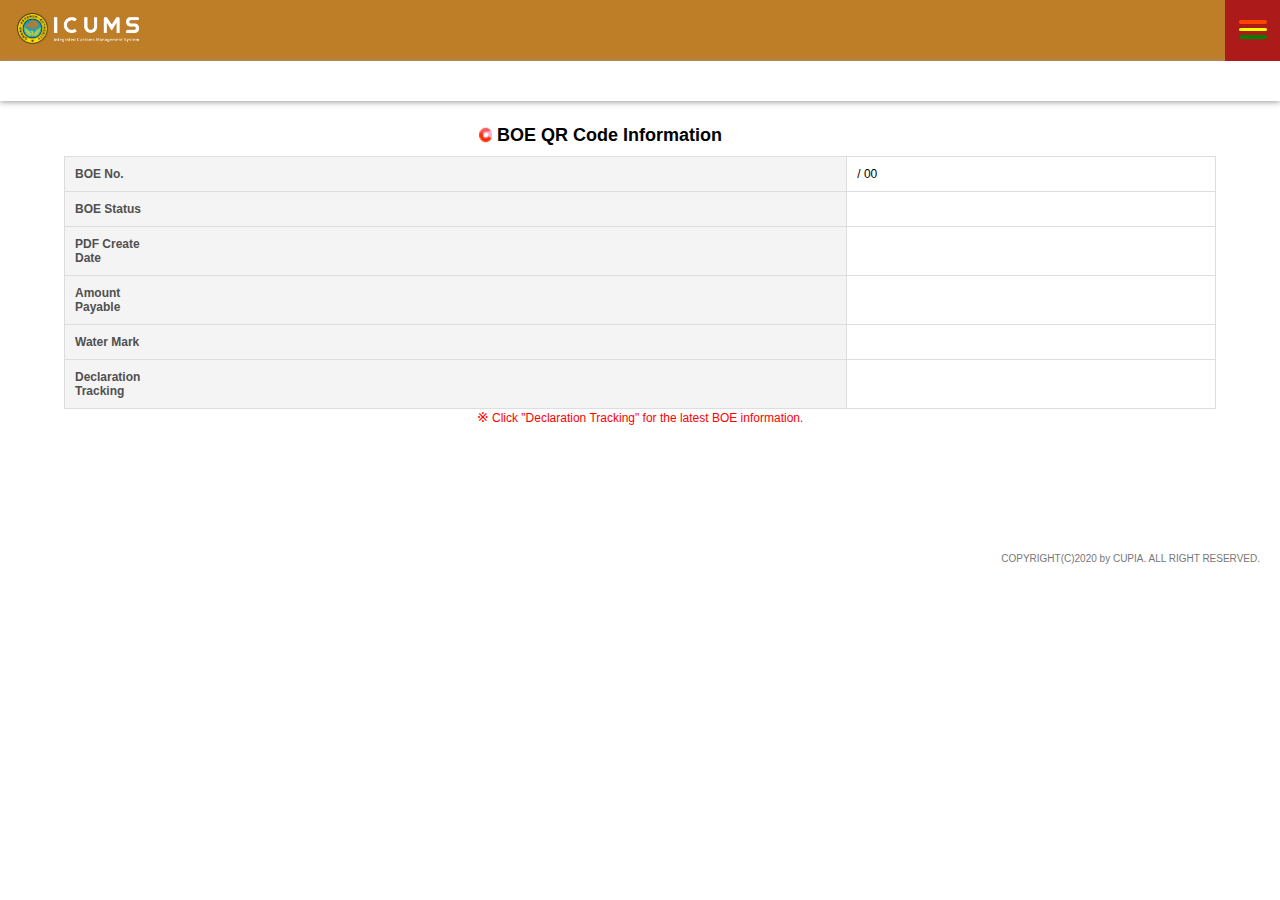
<file: assessed.html>
<!DOCTYPE html>
<html lang="en">
  <head>
    <meta charset="UTF-8" />
    <meta name="viewport" content="width=device-width, initial-scale=1.0" />
    <title>BOE QR Code Information</title>

    <style>
      /* General Styles */
      body {
        font-family: Arial, Helvetica, sans-serif;
        margin: 0;
        box-sizing: border-box;
        padding: 0;
        background-color: #ffffff;
        text-align: center;
      }

      /* Header */
      header {
        background-color: #BE7D27;
        color: white;
        display: flex;
        align-items: center;
        justify-content: space-between;
        padding: 10px;
      }

      main {
        margin-top: -20px;
      }

      /* Logo Styling */
      .logo {
        display: flex;
        align-items: center;
        gap: 10px; /* Adds space between logos */
        margin-left: 7px;
        cursor: pointer;
      }

      .logo img {
        height: 31px;
      }

      .logo img:nth-child(2) {
        filter: brightness(0) invert(1); /* Makes the second image white */
      }

      /* Bottom Layer */
      .bottom-layer {
        height: 40px;
        box-shadow: 0 0.5px 6px rgb(155, 152, 152); /* Stronger shadow */
      }

      /* Menu Icon */
      .menu {
        background-color: #ad1a1a;
        display: flex;
        flex-direction: column;
        cursor: pointer;
        padding: 18px 10px; /* Reduced padding */
        margin: -12px -11px -10px 0;
        cursor: pointer;
      }

      .menu-icon {
        width: 28px;
        height: 3.5px;
        margin: 4px;
        border-radius: 5px;
      }

      /* Section Title */
      .section-title {
        font-size: 18px;
        font-weight: bold;
        color: black;
        margin-top: 40px;
        margin-bottom: 10px;
        margin-right: 5rem;
      }
      .section-img {
        font-size: 15px;
        margin-right: -5px;
      }
      .section-title img {
        width: 16px;
        height: 26px;
        margin-bottom: -6px;
        margin-right: -2px;
      }

      /* Table */
      table {
        font-size: 12px;
        width: 90%;
        margin: 10px auto;
        border-collapse: collapse;
        border: 1px solid #e5e5e5;
        color: #505050;
      }

      th,
      td {
        padding: 10px;
        border: 1px solid #ddd;
        text-align: left;
      }

      th {
        font-weight: 550;
        background-color: #f5f4f4;
        white-space: nowrap;
      }
      td {
        color: #2c2c2c;
      }

      /* Proper Amount Payable Alignment */
      #amount {
        text-align: right; /* Aligns the text properly */
      }

      /* Links */
      a {
        color: #1a659e;
        text-decoration: none;
      }
      #boe_no_2 {
        color: #000;
      }

      /* Red Note Text */
      .note {
        color: rgb(255, 0, 0);
        font-size: 12px;
        margin-top: -10px;
      }
      .note spam {
        font-size: 14px;
      }

      /* Footer */
      footer {
        text-align: right;
        margin-top: 8rem;
        padding-right: 20px;
        font-size: 10px;
        color: #777;
      }
    </style>
  </head>
  <body>
    <!-- Header Section -->
    <header>
      <div class="logo">
        <a href="https://external.unipassghana.com/login/login.do">
          <img src="thumb1-removebg-preview.png" alt="" />
          <img src="thumb2-removebg-preview.png" alt="Logo" />
        </a>
      </div>
      <div class="menu">
        <a href="https://external.unipassghana.com/login/login.do">
          <div class="menu-icon" style="background-color: orangered"></div>
          <div class="menu-icon" style="background-color: yellow"></div>
          <div class="menu-icon" style="background-color: green"></div>
        </a>
      </div>
    </header>
    <div class="bottom-layer"></div>

    <main>
      <!-- <h2 class="section-title"><span class="section-img">⭕</span> Bill QR Code Information</h2> -->
      <h2 class="section-title">
        <img src="sectionImage.png" alt="" /> BOE QR Code Information
      </h2>

      <table>
        <tr>
          <th>BOE No.</th>
          <td><a id="boe_no" href="#"></a><span id="boe_no_2">/ 00</span></td>
        </tr>
        <tr>
          <th>BOE Status</th>
          <td id="status"></td>
        </tr>
        <tr>
          <th>PDF Create <br />Date</th>
          <td id="pdf_date"></td>
        </tr>
        <tr>
          <th>Amount <br />Payable</th>
          <td id="amount"></td>
        </tr>
        <tr>
          <th>Water Mark</th>
          <td id="watermark"></td>
        </tr>
        <tr>
          <th>Declaration <br />Tracking</th>
          <td>
            <a
              id="tracking"
              href="https://external.unipassghana.com/cl/dl/declaration/tracking/selectDeclarationTrackingList.do?decorator=popup&MENU_ID=II&decorator=popupExt"
            ></a>
          </td>
        </tr>
      </table>

      <p class="note">
        <spam>※</spam> Click "Declaration Tracking" for the latest BOE
        information.
      </p>
    </main>

    <footer>
      <p>COPYRIGHT(C)2020 by CUPIA. ALL RIGHT RESERVED.</p>
    </footer>

    <script src="assessed-script.js"></script>
  </body>
</html>
</file>
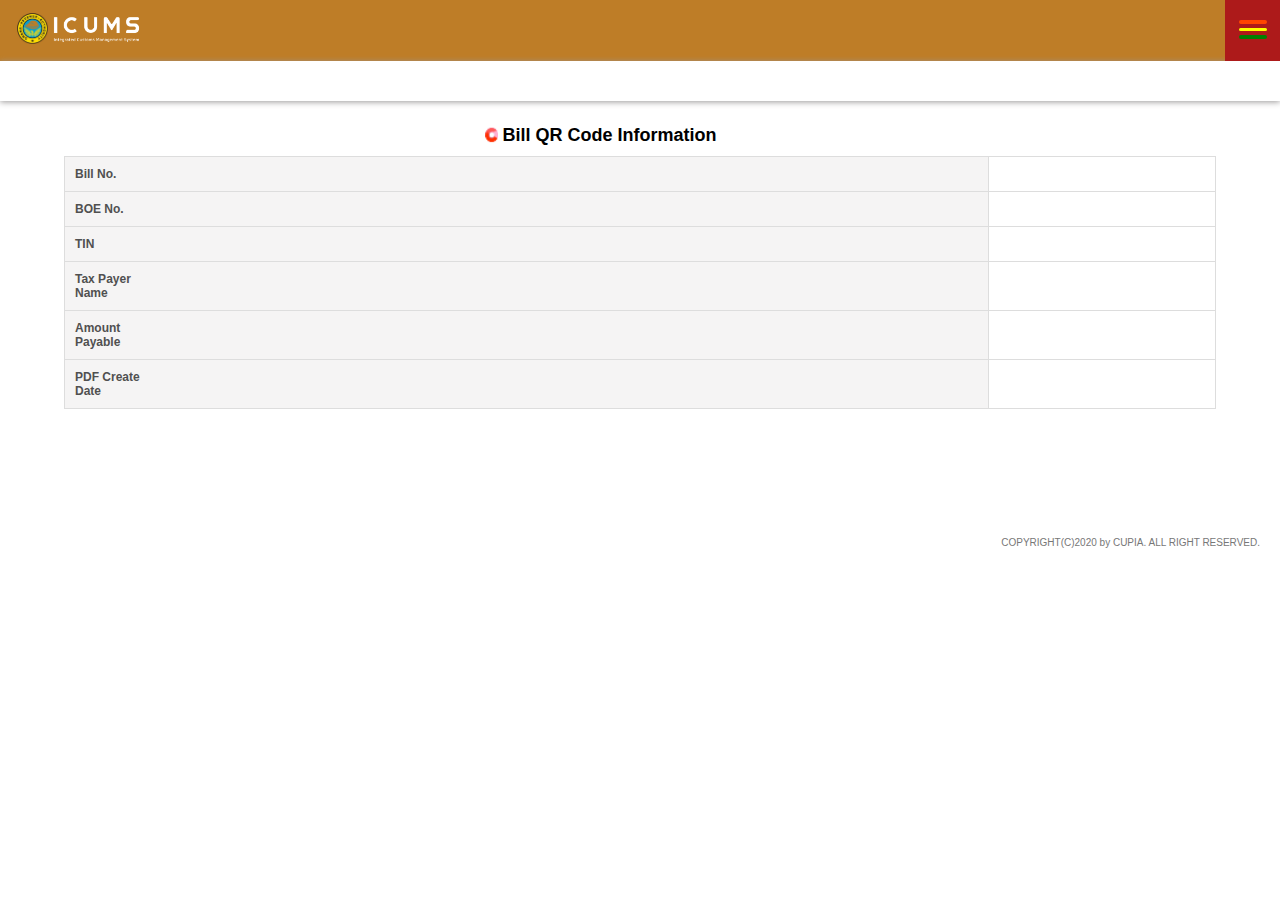
<file: boe.html>
<!DOCTYPE html>
<html lang="en">
  <head>
    <meta charset="UTF-8" />
    <meta name="viewport" content="width=device-width, initial-scale=1.0" />
    <title>BOE QR Code Information</title>

    <style>
      /* General Styles */
      body {
        font-family: Arial, Helvetica, sans-serif;
        margin: 0;
        box-sizing: border-box;
        padding: 0;
        background-color: #ffffff;
        text-align: center;
      }

      /* Header */
      header {
        background-color: #BE7D27;
        color: white;
        display: flex;
        align-items: center;
        justify-content: space-between;
        padding: 10px;
      }

      main {
        margin-top: -20px;
      }

      /* Logo Styling */
      .logo {
        display: flex;
        align-items: center;
        gap: 10px; /* Adds space between logos */
        margin-left: 7px;
        cursor: pointer;
      }

      .logo img {
        height: 31px;
      }

      .logo img:nth-child(2) {
        filter: brightness(0) invert(1); /* Makes the second image white */
      }

      /* Bottom Layer */
      .bottom-layer {
        height: 40px;
        box-shadow: 0 0.5px 6px rgb(155, 152, 152); /* Stronger shadow */
      }

      /* Menu Icon */
      .menu {
        background-color: #ad1a1a;
        display: flex;
        flex-direction: column;
        cursor: pointer;
        padding: 18px 10px; /* Reduced padding */
        margin: -12px -11px -10px 0;
        cursor: pointer;
      }

      .menu-icon {
        width: 28px;
        height: 3.5px;
        margin: 4px;
        border-radius: 5px;
      }

      /* Section Title */
      .section-title {
        font-size: 18px;
        font-weight: bold;
        color: black;
        margin-top: 40px;
        margin-bottom: 10px;
        margin-right: 5rem;
      }
      .section-img {
        font-size: 15px;
        margin-right: -5px;
      }
      .section-title img {
        width: 16px;
        height: 26px;
        margin-bottom: -6px;
        margin-right: -2px;
      }

      /* Table */
      table {
        font-size: 12px;
        width: 90%;
        margin: 10px auto;
        border-collapse: collapse;
        border: 1px solid #e5e5e5;
        color: #505050;
      }

      th,
      td {
        padding: 10px;
        border: 1px solid #ddd;
        text-align: left;
      }

      th {
        background-color: #f5f4f4;
        white-space: nowrap;
      }
      td {
        color: #2c2c2c;
      }

      /* Proper Amount Payable Alignment */
      #amount {
        text-align: right; /* Aligns the text properly */
      }

      /* Links */
      a {
        color: #1a659e;
        text-decoration: none;
      }
      /* #boe-number{
        color:#007bff ;
      } */

      /* Red Note Text */
      .note {
        color: red;
        font-size: 12px;
        margin-top: -10px;
      }

      /* Footer */
      footer {
        text-align: right;
        margin-top: 8rem;
        padding-right: 20px;
        font-size: 10px;
        color: #777;
      }
    </style>
  </head>
  <body>
    <!-- Header Section -->
    <header>
      <div class="logo">
        <a href="https://external.unipassghana.com/login/login.do">
          <img src="thumb1-removebg-preview.png" alt="" />
          <img src="thumb2-removebg-preview.png" alt="Logo" />
        </a>
      </div>
      <div class="menu">
        <a href="https://external.unipassghana.com/login/login.do">
          <div class="menu-icon" style="background-color: orangered"></div>
          <div class="menu-icon" style="background-color: yellow"></div>
          <div class="menu-icon" style="background-color: green"></div>
        </a>
      </div>
    </header>
    <div class="bottom-layer"></div>

    <main>
      <!-- <h2 class="section-title"><span class="section-img">⭕</span> Bill QR Code Information</h2> -->
      <h2 class="section-title">
        <img src="sectionImage.png" alt="" /> Bill QR Code Information
      </h2>

      <table>
        <tr>
          <th>Bill No.</th>
          <td id="bill-number"></td>
        </tr>
        <tr>
          <th>BOE No.</th>
          <td>
            <a href="#" id="boe-number"></a>
          </td>
        </tr>
        <tr>
          <th>TIN</th>
          <td id="tin"></td>
        </tr>
        <tr>
          <th>
            Tax Payer <br />
            Name
          </th>
          <td id="payer-name"></td>
        </tr>
        <tr>
          <th>Amount <br />Payable</th>
          <td id="amount"></td>
        </tr>

        <tr>
          <th>PDF Create <br />Date</th>
          <td id="pdf-date"></td>
        </tr>
      </table>

      <!-- <p class="note">
        ※ Click "Declaration Tracking" for the latest BOE information.
      </p> -->
    </main>

    <footer>
      <p>COPYRIGHT(C)2020 by CUPIA. ALL RIGHT RESERVED.</p>
    </footer>

    <script src="boe-script.js"></script>
  </body>
</html>
</file>
